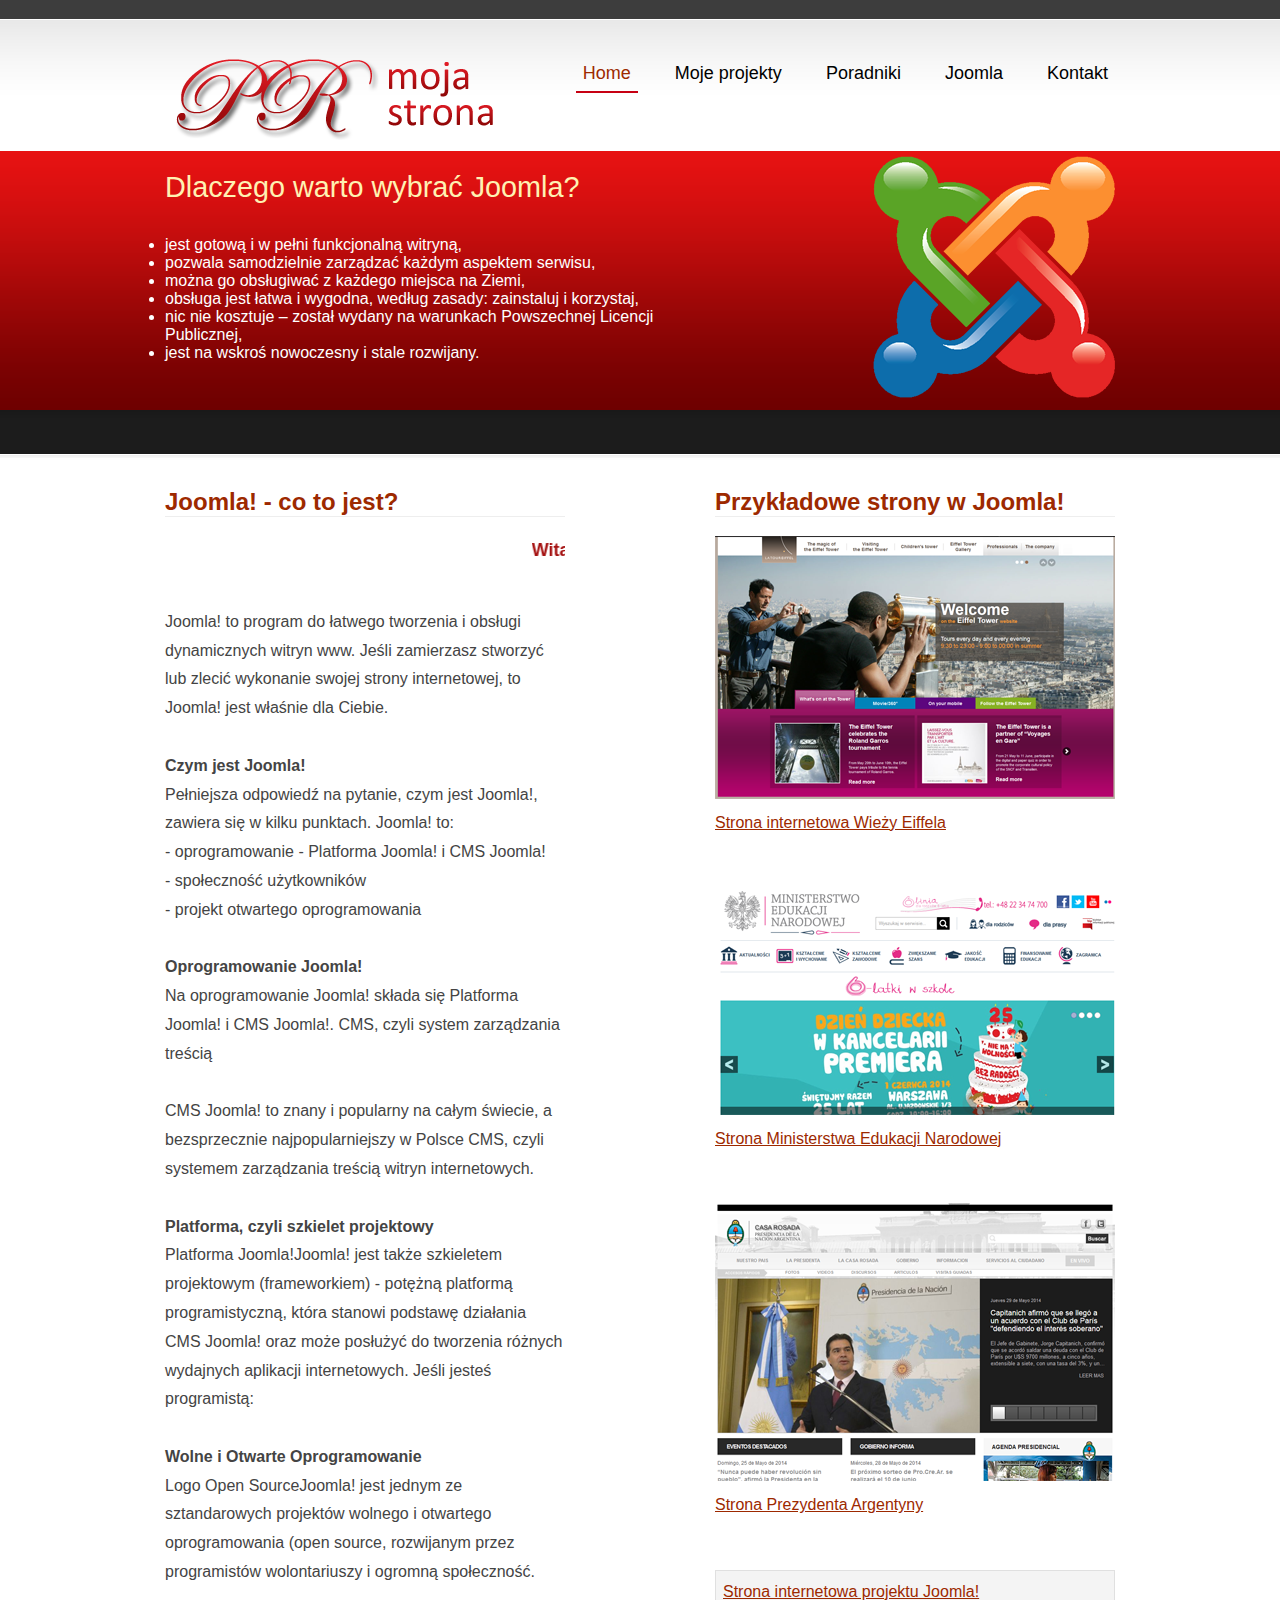
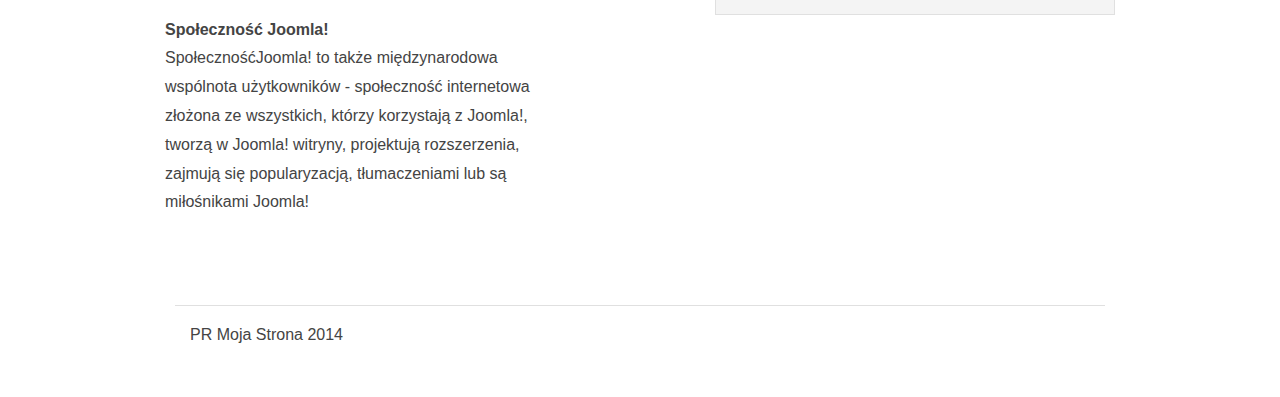
<file: index.html>
﻿<!DOCTYPE html PUBLIC "-//W3C//DTD XHTML 1.0 Strict//EN" "http://www.w3.org/TR/xhtml1/DTD/xhtml1-strict.dtd">
<html xmlns="http://www.w3.org/1999/xhtml">


<head>
<title>Moja strona domowa</title>
<meta http-equiv="content-type" content="text/html; charset=utf-8" />
<link href="stylesheets/style.css" rel="stylesheet" type="text/css" />
</head>


<body>
<div id="header">
  <h1><a href="index.html"><img src="images/logo.png"></a></h1>
  
<ul id="menu">

    <li class="active"><a href=index.html>Home</a></li>
    <li><a href=projekty.html>Moje projekty</a></li>
    <li><a href=poradniki.html>Poradniki</a></li>
    <li><a href="http://www.joomla.pl" target="_blank">Joomla</a></li>
    <li><a href=kontakt.html>Kontakt</a></li>
  </ul>
</div>
<div id="teaser">
  <div class="wrap">
    <div id="image"></div>
    <div class="box">
      <h2>Dlaczego warto wybrać Joomla?</h2>
      <p>
    <ul>		
    <li>jest gotową i w pełni funkcjonalną witryną,</li>
    <li>pozwala samodzielnie zarządzać każdym aspektem serwisu,</li>
    <li>można go obsługiwać z każdego miejsca na Ziemi,</li>
    <li>obsługa jest łatwa i wygodna, według zasady: zainstaluj i korzystaj,</li>
    <li>nic nie kosztuje – został wydany na warunkach Powszechnej Licencji Publicznej,</li>
    <li>jest na wskroś nowoczesny i stale rozwijany.</li>
    </ul>
</p>
    </div>
  </div>
</div>
<div id="bar">
  <div class="wrap"> 
 </div>
</div>
<div class="wrap">
  <div class="col">
    <h3><span class="red">Joomla! - co to jest?</span></h3>
    
<p><marquee width="100%" height="100%" scrollamount="1.5" truespeed="truespeed" scrolldelay="20" behavior="scroll"
onmouseover="this.stop()" onmouseout="this.start()"><font color="#A51212" size="+1"><b>Witam na stronie poświęconej systemowi zarządzania treści Joomla!</a></b></font></marquee></p>

<p>
Joomla! to program do łatwego tworzenia i obsługi dynamicznych witryn www. Jeśli zamierzasz stworzyć lub zlecić wykonanie swojej strony internetowej, to Joomla! jest właśnie dla Ciebie.<br><br>

<strong>Czym jest Joomla!</strong><br>

Pełniejsza odpowiedź na pytanie, czym jest Joomla!, zawiera się w kilku punktach. Joomla! to:<br>

- oprogramowanie - Platforma Joomla! i CMS Joomla!<br>
- społeczność użytkowników<br>
- projekt otwartego oprogramowania<br><br>

<strong>Oprogramowanie Joomla!</strong><br>

Na oprogramowanie Joomla! składa się Platforma Joomla! i CMS Joomla!.
CMS, czyli system zarządzania treścią<br><br>

CMS Joomla! to znany i popularny na całym świecie, a bezsprzecznie najpopularniejszy w Polsce CMS, czyli systemem zarządzania treścią witryn internetowych.<br><br>

<strong>Platforma, czyli szkielet projektowy</strong><br>

Platforma Joomla!Joomla! jest także szkieletem projektowym (frameworkiem) - potężną platformą programistyczną, która stanowi podstawę działania CMS Joomla! oraz może posłużyć do tworzenia różnych wydajnych aplikacji internetowych. Jeśli jesteś programistą:<br><br>

<strong>Wolne i Otwarte Oprogramowanie</strong><br>

Logo Open SourceJoomla! jest jednym ze sztandarowych projektów wolnego i otwartego oprogramowania (open source, rozwijanym przez programistów wolontariuszy i ogromną społeczność.<br><br>


<strong>Społeczność Joomla!</strong><br>

SpołecznośćJoomla! to także międzynarodowa wspólnota użytkowników - społeczność internetowa złożona ze wszystkich, którzy korzystają z Joomla!, tworzą w Joomla! witryny, projektują rozszerzenia, zajmują się popularyzacją, tłumaczeniami lub są miłośnikami Joomla! <br>


</p>
  </div>
  <div class="col last">
    <h3><span class="red">Przykładowe strony w Joomla!</span></h3>
<p><img src="images/eiffel.png" alt="Tekst alternatywny" /><a href="http://www.tour-eiffel.fr" target="_blank">Strona internetowa Wieży Eiffela</a></p><br>

<p><img src="images/men.png">
<a href="http://www.men.gov.pl/" target="_blank">Strona Ministerstwa Edukacji Narodowej</a></p><br>

<p><img src="images/argentyna.png">
<a href="http://www.presidencia.gov.ar" target="_blank">Strona Prezydenta Argentyny</a></p><br>


    <p class="info"><a href="http://joomla.pl" target="_blank">Strona internetowa projektu Joomla!</a></p>
  </div>
</div>
<div id="footer">
<p>PR Moja Strona 2014</p>
</div>
</body>
</html>
</file>
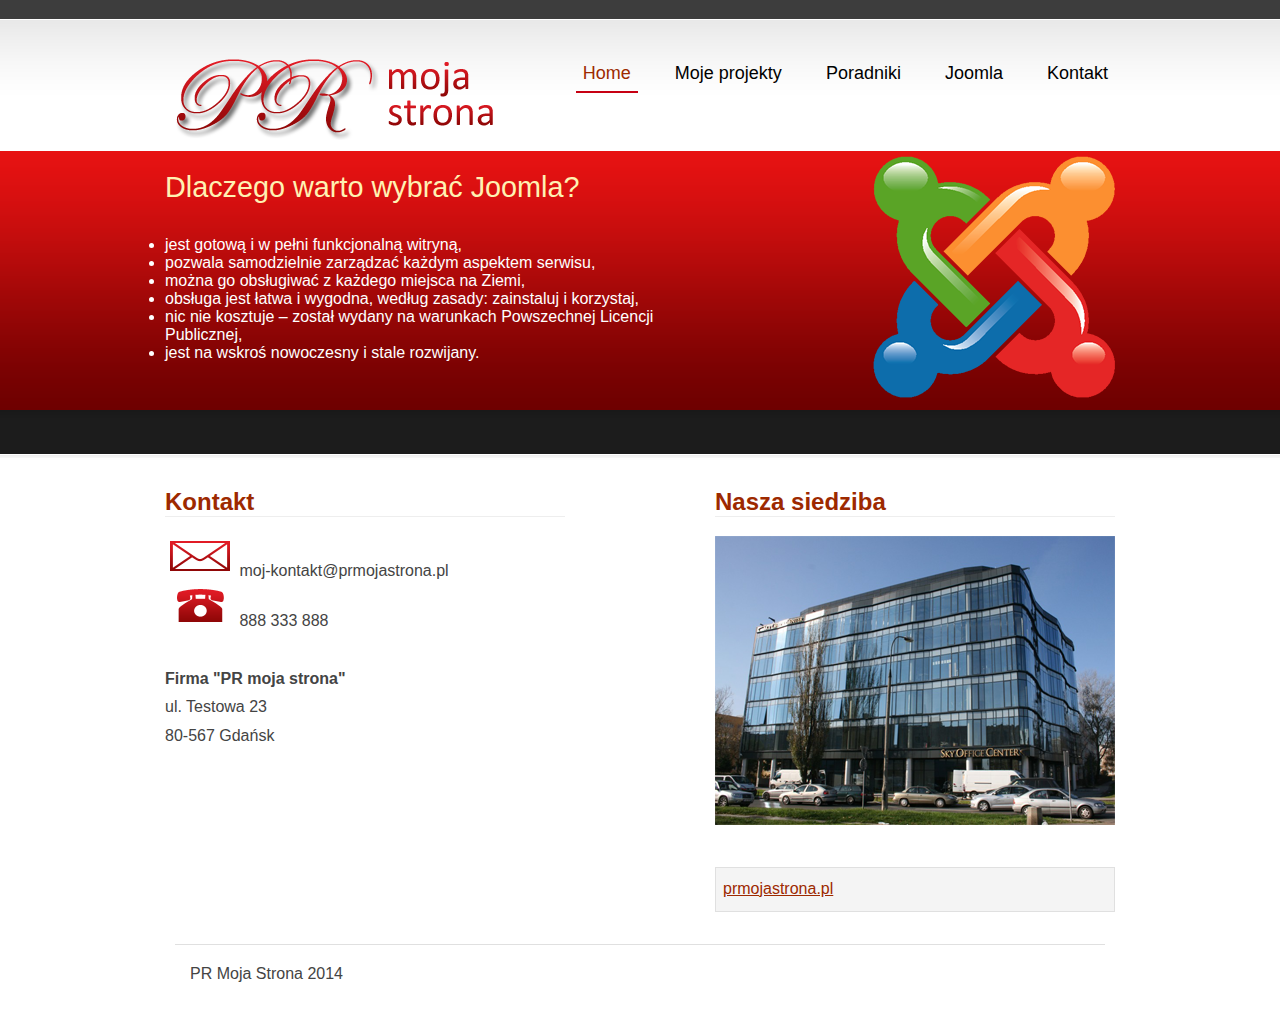
<file: kontakt.html>
﻿<!DOCTYPE html PUBLIC "-//W3C//DTD XHTML 1.0 Strict//EN" "http://www.w3.org/TR/xhtml1/DTD/xhtml1-strict.dtd">
<html xmlns="http://www.w3.org/1999/xhtml">


<head>
<title>Moja strona domowa - kontakt</title>
<meta http-equiv="content-type" content="text/html; charset=utf-8" />
<link href="stylesheets/style.css" rel="stylesheet" type="text/css" />
</head>


<body>
<div id="header">
  <h1><a href="index.html"><img src="images/logo.png"></a></h1>
  
<ul id="menu">

    <li class="active"><a href=index.html>Home</a></li>
    <li><a href=projekty.html>Moje projekty</a></li>
    <li><a href=poradniki.html>Poradniki</a></li>
    <li><a href="http://www.joomla.pl">Joomla</a></li>
    <li><a href=kontakt.html>Kontakt</a></li>
  </ul>
</div>
<div id="teaser">
  <div class="wrap">
    <div id="image"></div>
    <div class="box">
      <h2>Dlaczego warto wybrać Joomla?</h2>
      <p>
    <ul>		
    <li>jest gotową i w pełni funkcjonalną witryną,</li>
    <li>pozwala samodzielnie zarządzać każdym aspektem serwisu,</li>
    <li>można go obsługiwać z każdego miejsca na Ziemi,</li>
    <li>obsługa jest łatwa i wygodna, według zasady: zainstaluj i korzystaj,</li>
    <li>nic nie kosztuje – został wydany na warunkach Powszechnej Licencji Publicznej,</li>
    <li>jest na wskroś nowoczesny i stale rozwijany.</li>
    </ul>
</p>
    </div>
  </div>
</div>
<div id="bar">
  <div class="wrap"> 
 </div>
</div>
<div class="wrap">
  <div class="col">
    <h3><span class="red">Kontakt</span></h3>
<p>
<img src="../images/e_mail.png" alt="Tekst alternatywny" /> moj-kontakt@prmojastrona.pl<br>
<img src="../images/telefon.png" alt="Tekst alternatywny" /> 888 333 888<br><br>
<strong>Firma "PR moja strona"</strong><br>
ul. Testowa 23<br>
80-567 Gdańsk<br>
</p>
  </div>
  <div class="col last">
    <h3><span class="red">Nasza siedziba</span></h3>
    <p><img src="../images/siedziba.png" alt="Tekst alternatywny" /></p>
    <p class="info"><a href=index.html>prmojastrona.pl</a></p>
  </div>
</div>
<div id="footer">
<p>PR Moja Strona 2014</p>
</div>
</body>
</html>
</file>
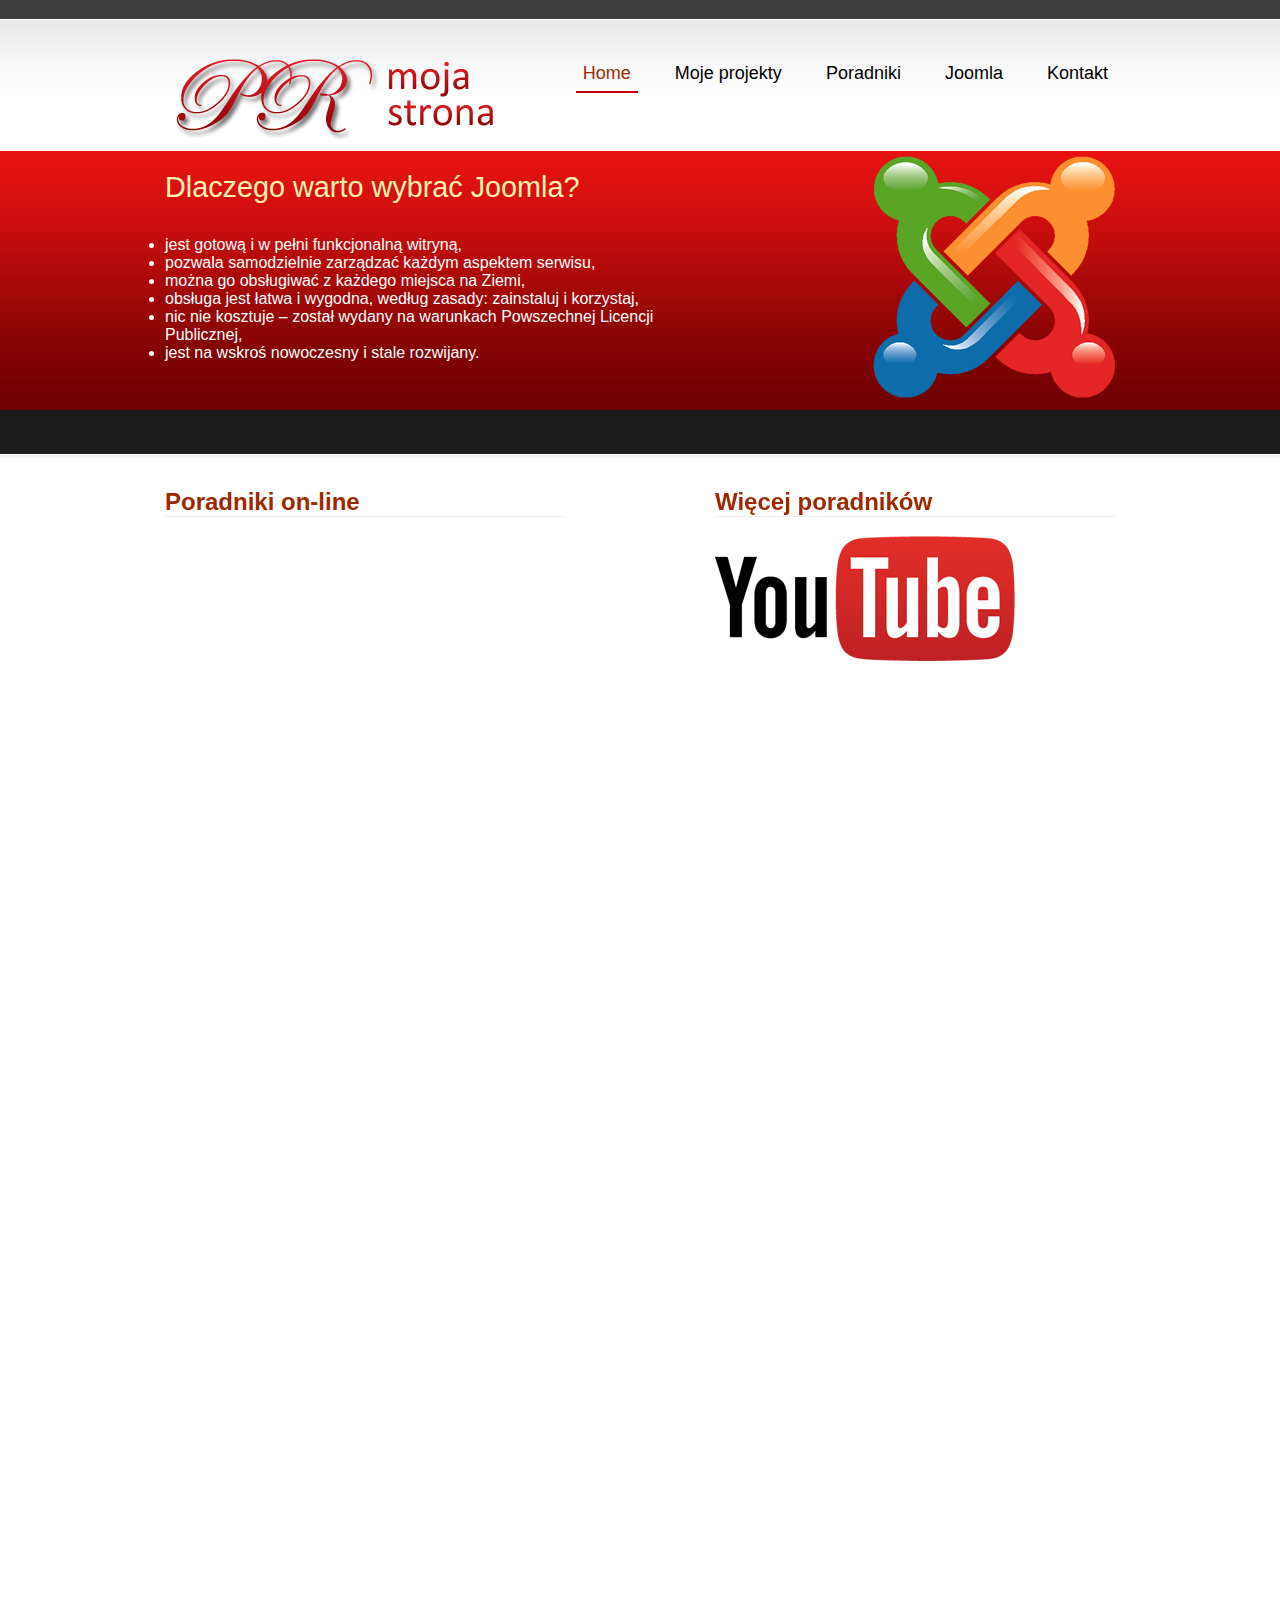
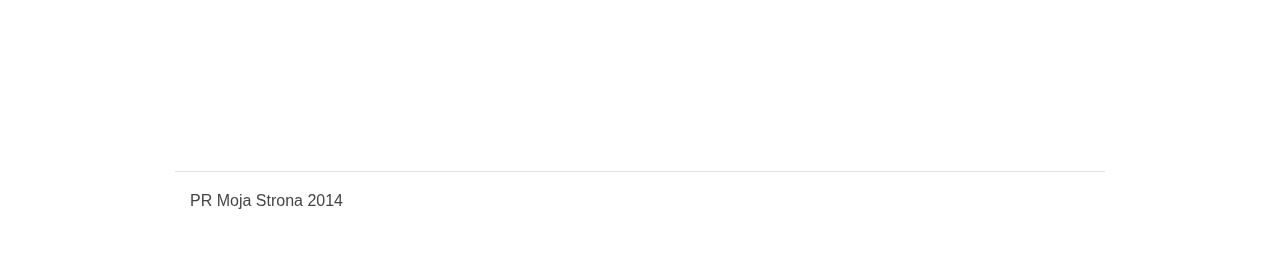
<file: poradniki.html>
﻿<!DOCTYPE html PUBLIC "-//W3C//DTD XHTML 1.0 Strict//EN" "http://www.w3.org/TR/xhtml1/DTD/xhtml1-strict.dtd">
<html xmlns="http://www.w3.org/1999/xhtml">


<head>
<title>Moja strona domowa</title>
<meta http-equiv="content-type" content="text/html; charset=utf-8" />
<link href="stylesheets/style.css" rel="stylesheet" type="text/css" />
</head>


<body>
<div id="header">
  <h1><a href="index.html"><img src="../images/logo.png"></a></h1>
  
<ul id="menu">

    <li class="active"><a href=index.html>Home</a></li>
    <li><a href=projekty.html>Moje projekty</a></li>
    <li><a href=poradniki.html>Poradniki</a></li>
    <li><a href="http://www.joomla.pl">Joomla</a></li>
    <li><a href=kontakt.html>Kontakt</a></li>
  </ul>
</div>
<div id="teaser">
  <div class="wrap">
    <div id="image"></div>
    <div class="box">
      <h2>Dlaczego warto wybrać Joomla?</h2>
      <p>
    <ul>		
    <li>jest gotową i w pełni funkcjonalną witryną,</li>
    <li>pozwala samodzielnie zarządzać każdym aspektem serwisu,</li>
    <li>można go obsługiwać z każdego miejsca na Ziemi,</li>
    <li>obsługa jest łatwa i wygodna, według zasady: zainstaluj i korzystaj,</li>
    <li>nic nie kosztuje – został wydany na warunkach Powszechnej Licencji Publicznej,</li>
    <li>jest na wskroś nowoczesny i stale rozwijany.</li>
    </ul>
</p>
    </div>
  </div>
</div>
<div id="bar">
  <div class="wrap"> 
 </div>
</div>
<div class="wrap">
  <div class="col">
    <h3><span class="red">Poradniki on-line</span></h3>
    
<p><iframe width="450" height="253" src="//www.youtube.com/embed/vWLbdhET3Nw" frameborder="0" allowfullscreen></iframe></p>

<p><iframe width="450" height="253" src="//www.youtube.com/embed/OJYr0UriwRg" frameborder="0" allowfullscreen></iframe></p>

<p><iframe width="450" height="253" src="//www.youtube.com/embed/doZsDAScTOE" frameborder="0" allowfullscreen></iframe></p>

<p><iframe width="450" height="253" src="//www.youtube.com/embed/1NBA6nptBrc" frameborder="0" allowfullscreen></iframe></p>

  </div>
  <div class="col last">
    <h3><span class="red">Więcej poradników</span></h3>
    <p><a href="http://www.youtube.com"><img src="../images/youtube.png" alt="Youtube" /></a></p>
  </div>
</div>
<div id="footer">
<p>PR Moja Strona 2014</p>
</div>
</body>
</html>
</file>
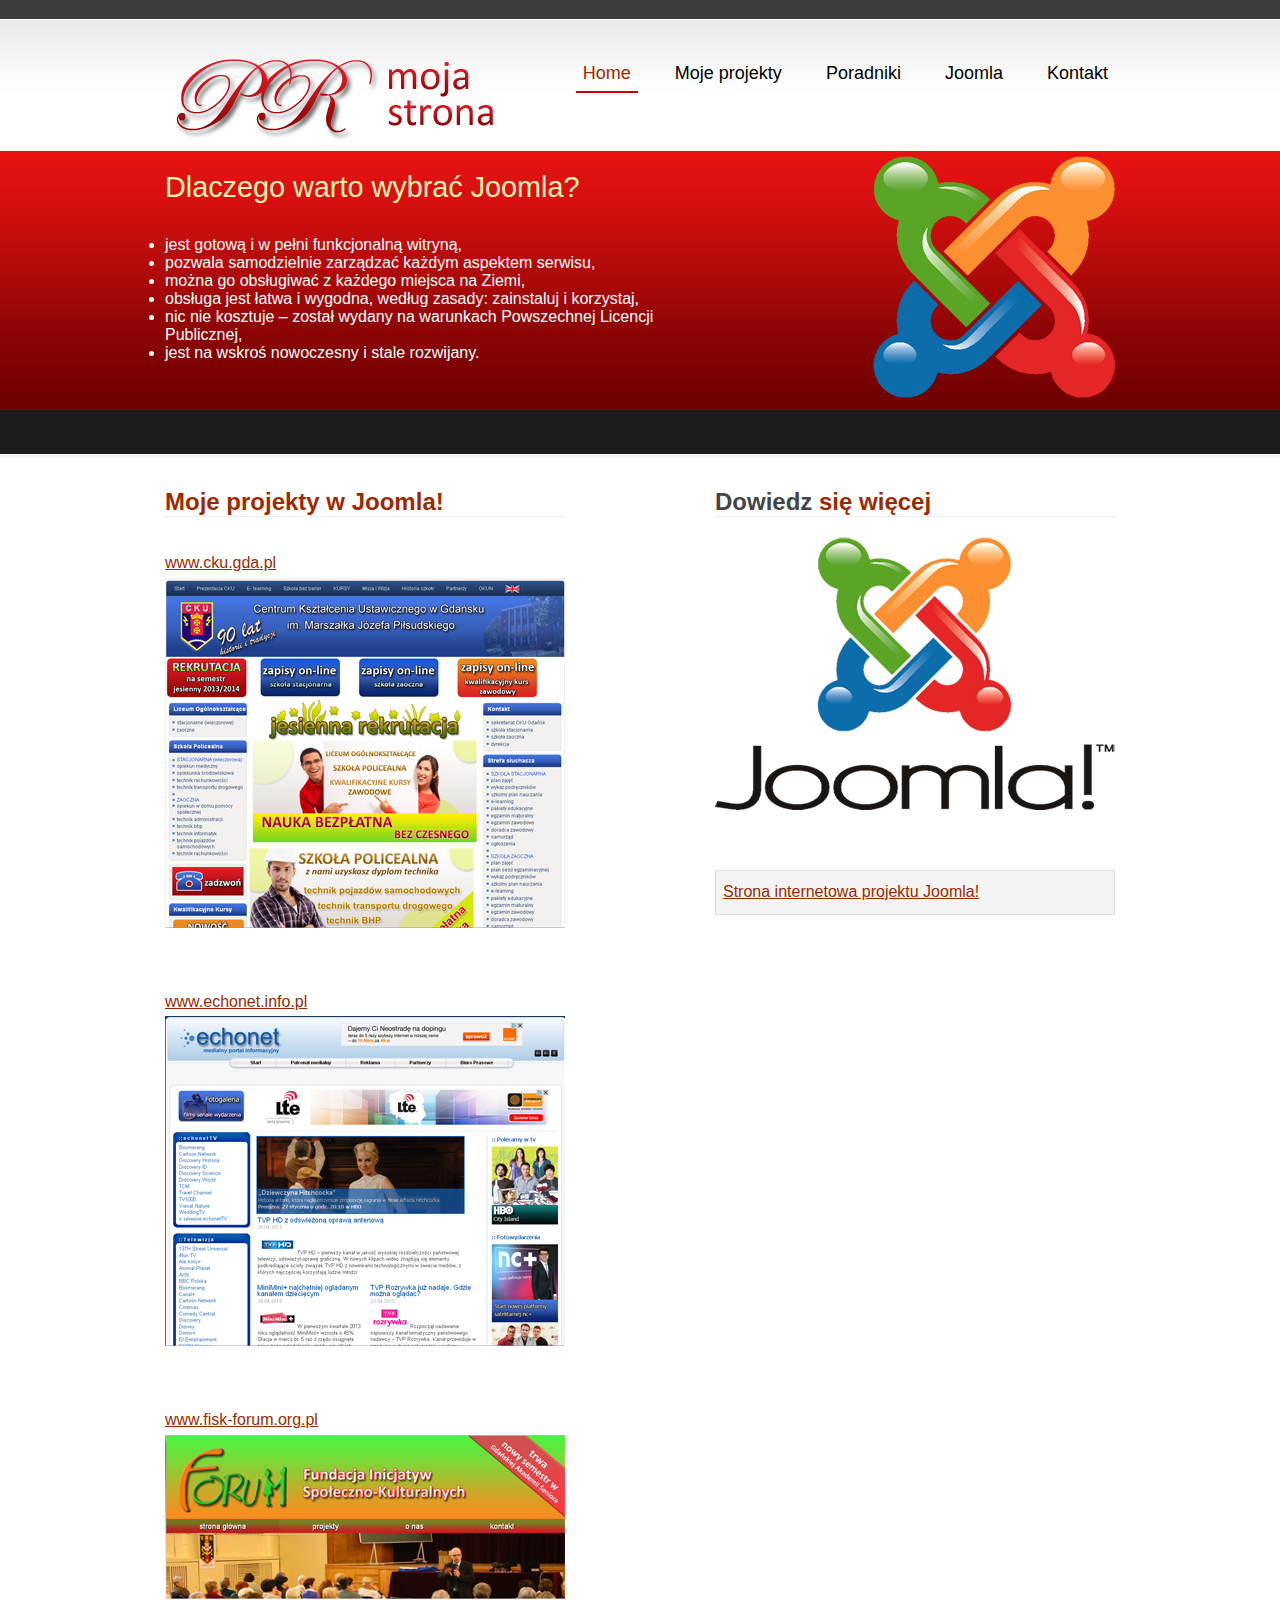
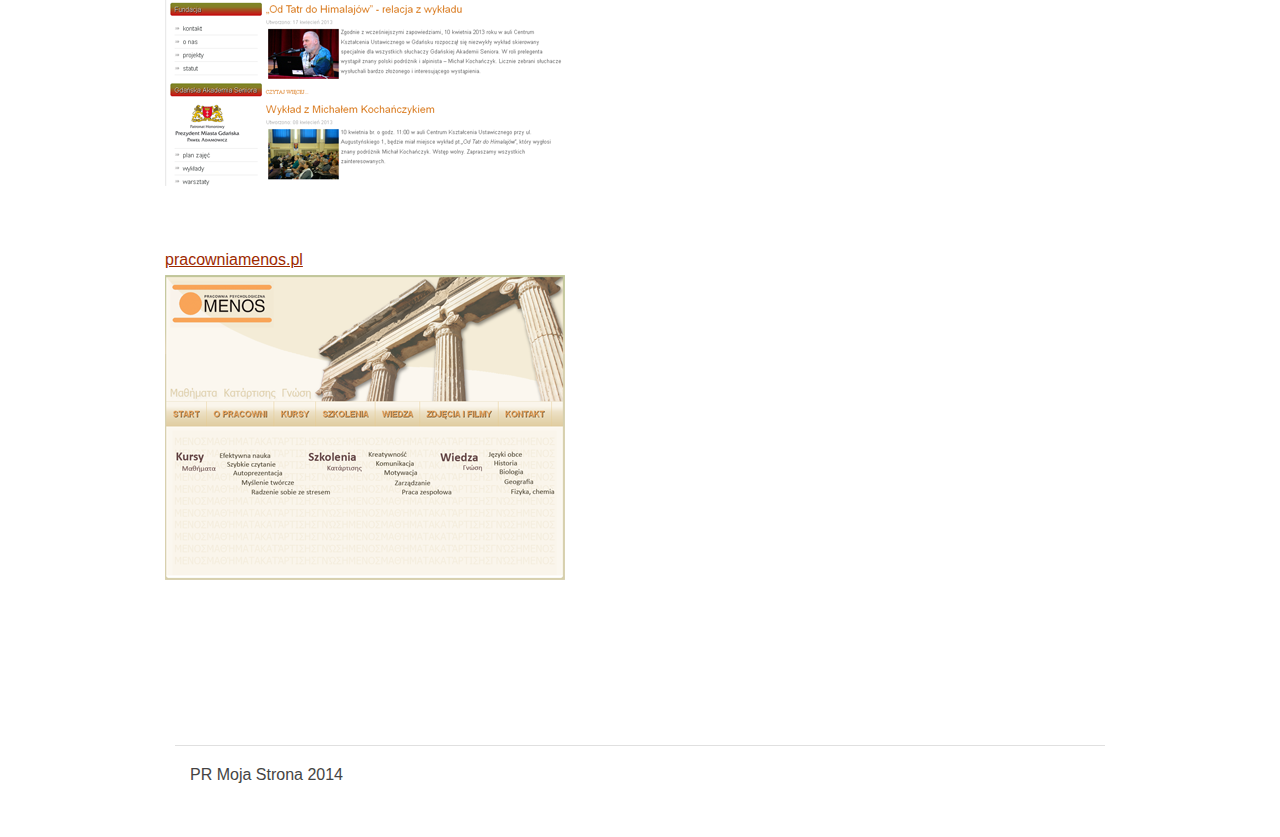
<file: projekty.html>
﻿<!DOCTYPE html PUBLIC "-//W3C//DTD XHTML 1.0 Strict//EN" "http://www.w3.org/TR/xhtml1/DTD/xhtml1-strict.dtd">
<html xmlns="http://www.w3.org/1999/xhtml">


<head>
<title>Moja strona domowa - moje projekty</title>
<meta http-equiv="content-type" content="text/html; charset=utf-8" />
<link href="stylesheets/style.css" rel="stylesheet" type="text/css" />
</head>


<body>
<div id="header">
  <h1><a href="index.html"><img src="../images/logo.png"></a></h1>
  
<ul id="menu">
    <li class="active"><a href=index.html>Home</a></li>
    <li><a href=projekty.html>Moje projekty</a></li>
    <li><a href=poradniki.html>Poradniki</a></li>
    <li><a href="http://www.joomla.pl" target="_blank">Joomla</a></li>
    <li><a href=kontakt.html>Kontakt</a></li>
  </ul>
</div>
<div id="teaser">
  <div class="wrap">
    <div id="image"></div>
    <div class="box">
      <h2>Dlaczego warto wybrać Joomla?</h2>
      <p>
    <ul>		
    <li>jest gotową i w pełni funkcjonalną witryną,</li>
    <li>pozwala samodzielnie zarządzać każdym aspektem serwisu,</li>
    <li>można go obsługiwać z każdego miejsca na Ziemi,</li>
    <li>obsługa jest łatwa i wygodna, według zasady: zainstaluj i korzystaj,</li>
    <li>nic nie kosztuje – został wydany na warunkach Powszechnej Licencji Publicznej,</li>
    <li>jest na wskroś nowoczesny i stale rozwijany.</li>
    </ul>
</p>
    </div>
  </div>
</div>
<div id="bar">
  <div class="wrap"> 
 </div>
</div>
<div class="wrap">
  <div class="col">
    <h3><span class="red">Moje projekty w Joomla!</span></h3>
<p>
<p><a href="http://www.cku.gda.pl" target="_blank">www.cku.gda.pl</a>
<img src="../images/e_1.png"/></p><br>
<p><a href="http://www.echonet.info.pl" target="_blank">www.echonet.info.pl</a>
<img src="../images/e_2.png"/></p><br>
<p><a href="http://www.fisk-forum.org.pl" target="_blank">www.fisk-forum.org.pl</a>
<img src="../images/e_3.png"/></p><br>
<p><a href="http://www.pracowniamenos.pl" target="_blank">pracowniamenos.pl</a>
<img src="../images/e_4.png"/></p><br><br>
</p>
  </div>
  <div class="col last">
    <h3>Dowiedz <span class="red">się więcej</span></h3>
<p><img src="../images/joomla_logo2.png"/></p><br>
    <p class="info"><a href="http://joomla.pl">Strona internetowa projektu Joomla!</a></p>
  </div>
</div>
<div id="footer">
<p>PR Moja Strona 2014</p>
</div>
</body>
</html>
</file>
<file: stylesheets/style.css>
*{ margin: 0; padding: 0; }*
body { margin: 50px 0 0; background: #fff url(../images/bg.gif) repeat-x; font: 1em Calibri, Arial, Sans-Serif; color: #444; }
	h1 { font-size: 3em; font-weight: normal; float: left; }
	h1 a { text-decoration: none; }
	h2 { font-size: 1.8em; color: #FFF2B3; font-weight: normal; margin: 0 0 .6em; }
	h3 { font-size: 1.5em; border-bottom: 1px solid #eee; margin: 0 0 .8em; }
	p  { margin: 0 0 2em 0; line-height: 1.8em; }
	em { border-bottom: 1px dotted #fff; cursor: pointer; }
	a { color: #9D2900; }
	a:hover { color: #A0000E; text-decoration: none; }
	img { border: 0; }
	.red { color: #9D2900; }
	
.wrap { width: 950px; margin: 0 auto; }
 
#header { width: 950px; height: 50px;margin: 0 auto; }
	#menu  { float: right; padding: 6px 0 0 0; list-style: none; }
		#menu li { display: inline; }
		#menu a { display: block; float: left; margin-left: 30px; padding: 7px; text-decoration: none; font-size: 18px; color: #000000; }
		#menu a:hover { color: #000; border-bottom: 2px solid #ccc; }
		#menu .active a { border-bottom: 2px solid #C70012; color: #9D2900;}
 
#teaser { clear: both; height: 259px; background: #fff url(../images/teaserbg.png) repeat-x; }
	.box { float: left; padding: 20px 0 0; width: 520px; color: #FFFFFF; }
	#image { float: right; width: 388px; position: relative; top: 5px; background: url(../images/joomla_logo.png) no-repeat top right; height: 258px; }
	
#bar { height: 40px; margin: 0 0 30px; padding: 8px 0 0 0; background: url(../images/bar.gif) repeat-x; }
	.step { cursor: pointer; color: #FAFDDD; padding: 4px 0 0 11px; font-size: 1.1em; float: left; text-align: center; background: url(../images/step.gif) no-repeat; height: 30px; }
	.step a { color: #fff; margin: 0 10px 0 0; }
	
.col { float: left; width: 400px; margin: 0 0 56px 0; }
	.last { float: right; margin: 0; }
	.info { border: 1px solid #e0e0e0; background: #f4f4f4; padding: 7px; }

#footer { clear: both; width: 900px; margin: 0 auto; padding: 15px; border-top: 1px solid #e0e0e0; background: #fff no-repeat right 13px; }	
	#footer .right { float: right; margin: 0 55px 0 0; }
	#footer a { color: #808080; font-weight: bold; }
</file>
